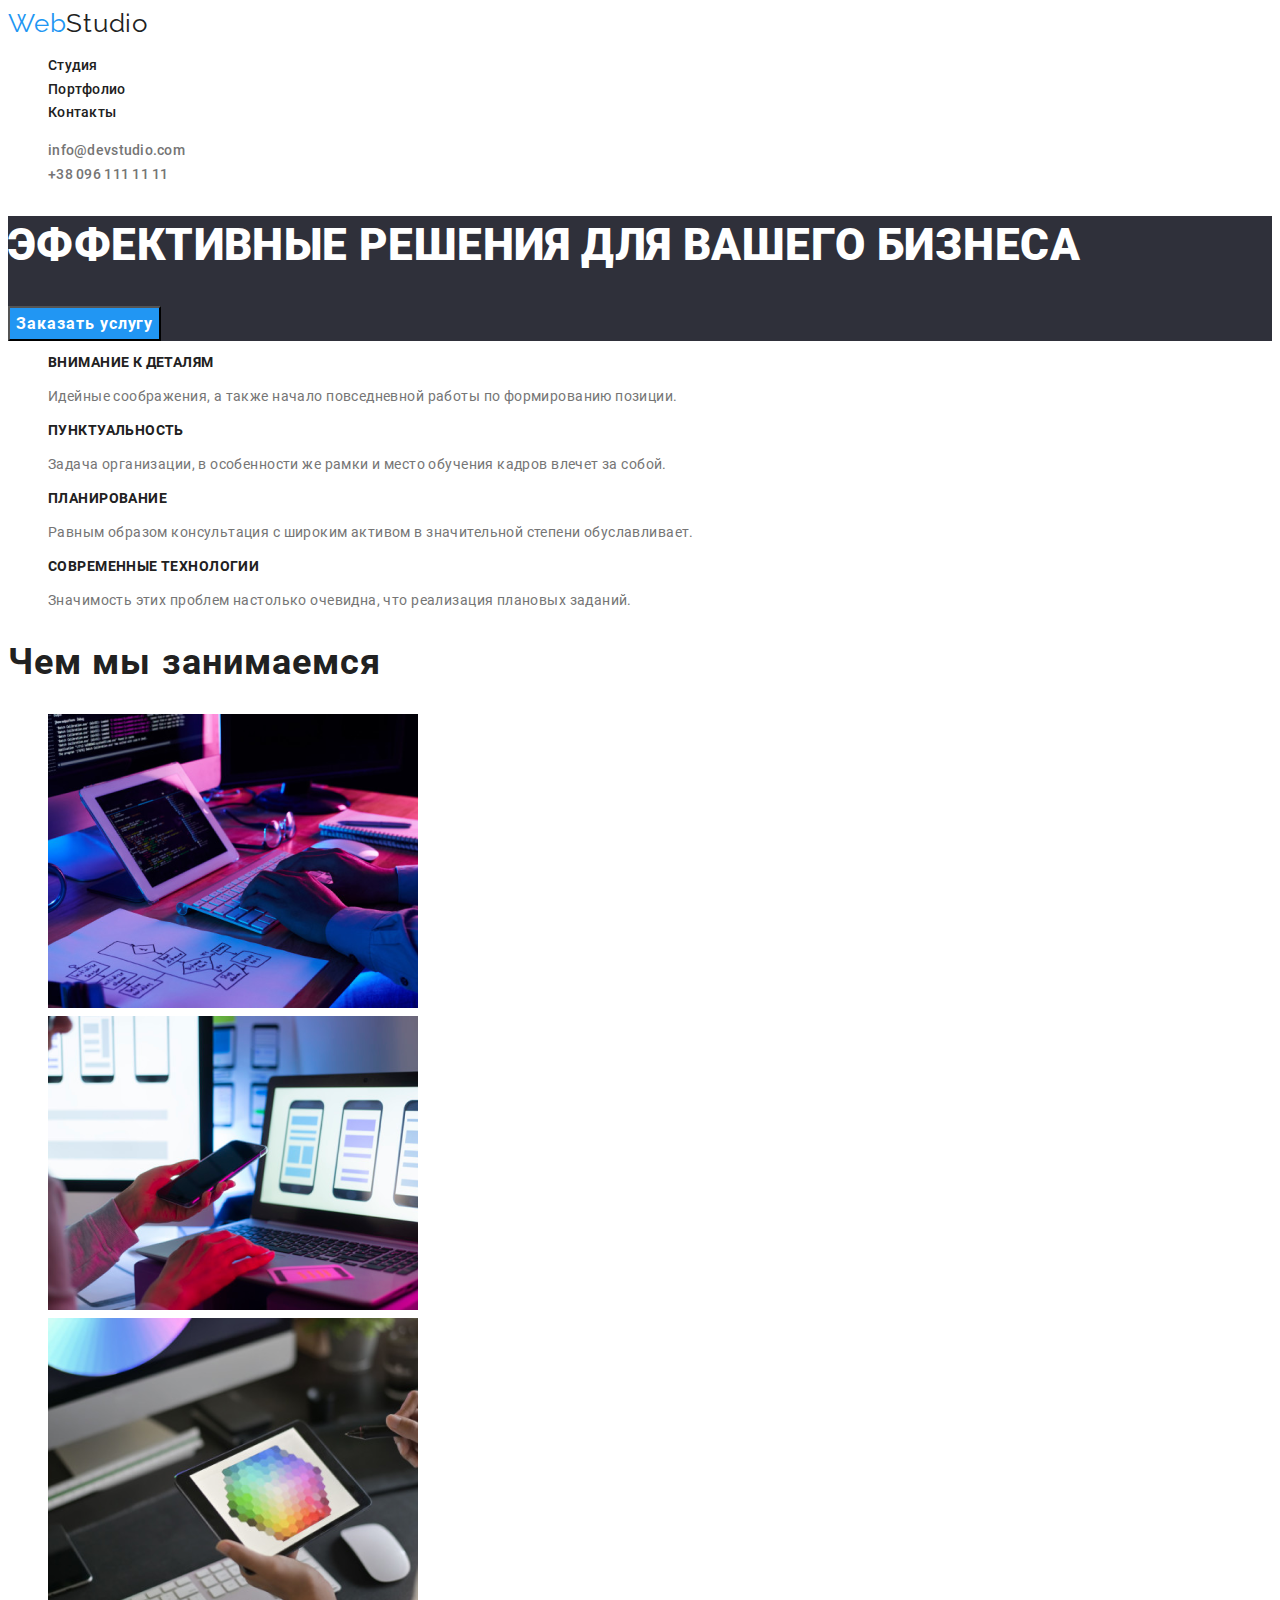
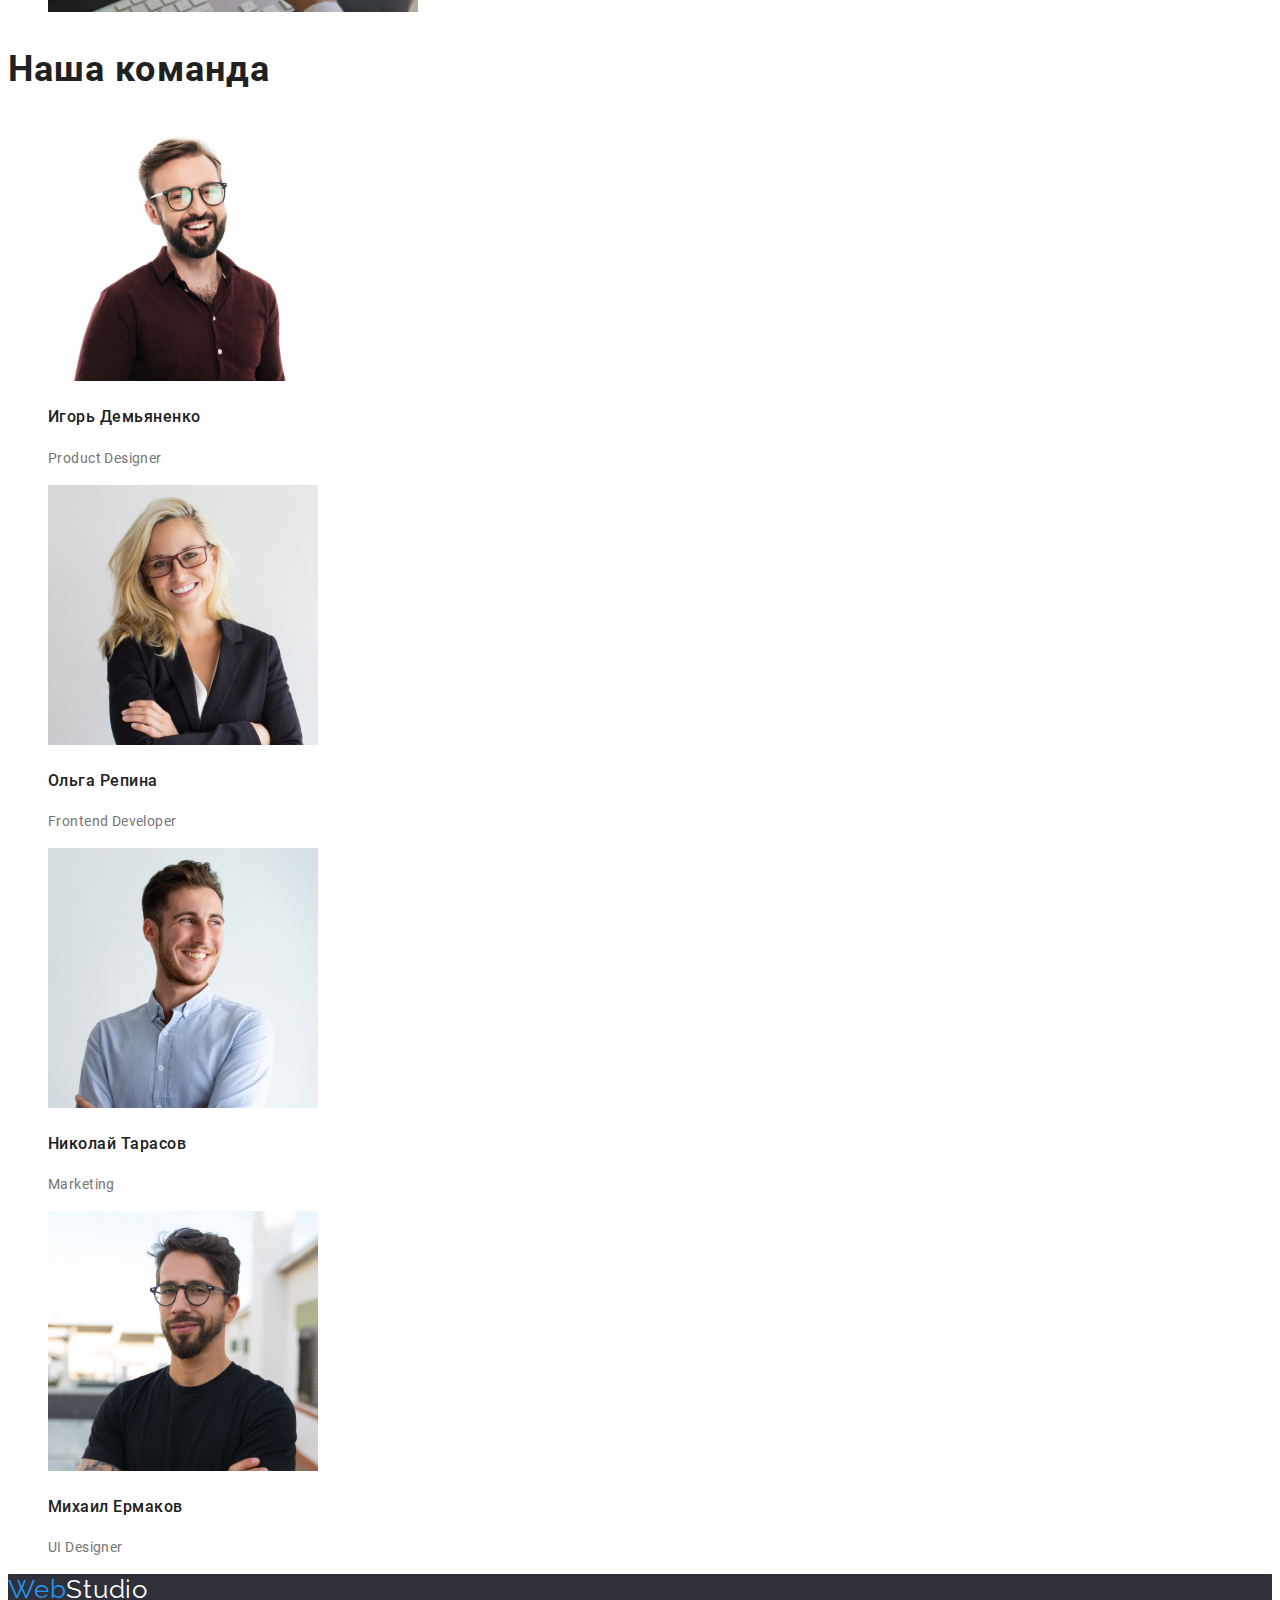
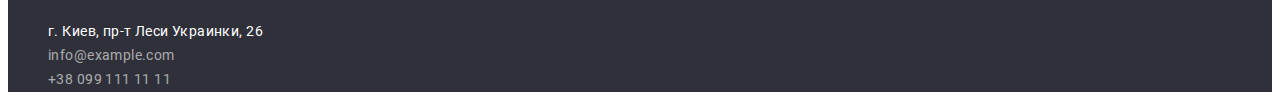
<file: index.html>
<!DOCTYPE html>
<html lang="ru">
  <head>
    <meta charset="UTF-8" />
    <meta name="viewport" content="width=device-width, initial-scale=1.0" />
    <title>WebStudio</title>
    <link
      href="https://fonts.googleapis.com/css2?family=Raleway:wght@700&family=Roboto:wght@400;500;700;900&display=swap"
      rel="stylesheet"
    />
    <link rel="stylesheet" href="./css/styles.css" />
  </head>

  <body>
    <!--Шапка-->

    <header>
      <nav>
        <a href="" class="logo">Web<span class="studio-cl-1">Studio</span></a>

        <ul class="list">
          <li><a href="" class="link menu-link">Студия</a></li>
          <li><a href="./portfolio.html" class="link menu-link">Портфолио</a></li>
          <li><a href="" class="link menu-link">Контакты</a></li>
        </ul>
      </nav>

      <ul class="list">
        <li>
          <a href="mailto:info@devstudio.com" class="link header-mail">info@devstudio.com</a>
        </li>
        <li>
          <a href="tel:+380961111111" class="link header-cont">+38 096 111 11 11</a>
        </li>
      </ul>
    </header>

    <main>
      <section class="section-color">
        <h1 class="title-head">Эффективные решения для вашего бизнеса</h2>
        <button class="btn" type="button">Заказать услугу</button>
      </section>

      <section>
        <ul class="list">
          <li>
            <h3 class="activity">Внимание к деталям</h3>
            <p>Идейные соображения, а также начало повседневной работы по формированию позиции.</p>
          </li>

          <li>
            <h3 class="activity">Пунктуальность</h3>
            <p>Задача организации, в особенности же рамки и место обучения кадров влечет за собой.</p>
          </li>

          <li>
            <h3 class="activity">Планирование</h3>
            <p>Равным образом консультация с широким активом в значительной степени обуславливает.</p>
          </li>

          <li>
            <h3 class="activity">Современные технологии</h3>
            <p>Значимость этих проблем настолько очевидна, что реализация плановых заданий.</p>
          </li>
        </ul>
      </section>

      <section>
        <h2 class="page-title">Чем мы занимаемся</h2>

        <ul class="list">
          <li>
            <img src="images/1.img.png" width="370" height="294" alt="Планшет на столе" />
          </li>
          <li>
            <img src="images/2.img.png" width="370" height="294" alt="Рука с телефоном" />
          </li>
          <li>
            <img src="images/3.img.png" width="370" height="294" alt="Планшет в руках" />
          </li>
        </ul>
      </section>

      <section>
        <h2 class="page-title">Наша команда</h2>

        <ul class="list">
          <li>
            <img src="images/4.img.jpg" width="270" height="260" alt="Парень в очках" />
            <h2 class="teams-name">Игорь Демьяненко</h2>
            <p>Product Designer</p>
          </li>

          <li>
            <img src="images/5.img.jpg" width="270" height="260" alt="Девушка блондинка" />
            <h2 class="teams-name">Ольга Репина</h2>
            <p>Frontend Developer</p>
          </li>

          <li>
            <img src="images/6.img.jpg" width="270" height="260" alt="Улыбающийся парень" />
            <h2 class="teams-name">Николай Тарасов</h2>
            <p>Marketing</p>
          </li>

          <li>
            <img src="images/7.img.jpg" width="270" height="260" alt="Парень с бородой" />
            <h2 class="teams-name">Михаил Ермаков</h2>
            <p>UI Designer</p>
          </li>
        </ul>
      </section>
    </main>

    <!--Футер-->

    <footer class="footer-bg">
      <a href="" class="logo">Web<span class="studio-cl-2">Studio</span></a>
      <address>
        <ul class="list footer-contacts">
          <li>
            <a href="https://goo.gl/maps/nbsRifXUNLBTFQnN9" target="blank" rel="noopener noreferer" class="link"
              >г. Киев, пр-т Леси Украинки, 26</a
            >
          </li>
          <li>
            <a href="mailto:info@example.com" class="link footer-color">info@example.com</a>
          </li>
          <li>
            <a href="tel:+380991111111" class="link footer-color">+38 099 111 11 11</a>
          </li>
        </ul>
      </address>
    </footer>
  </body>
</html>
</file>
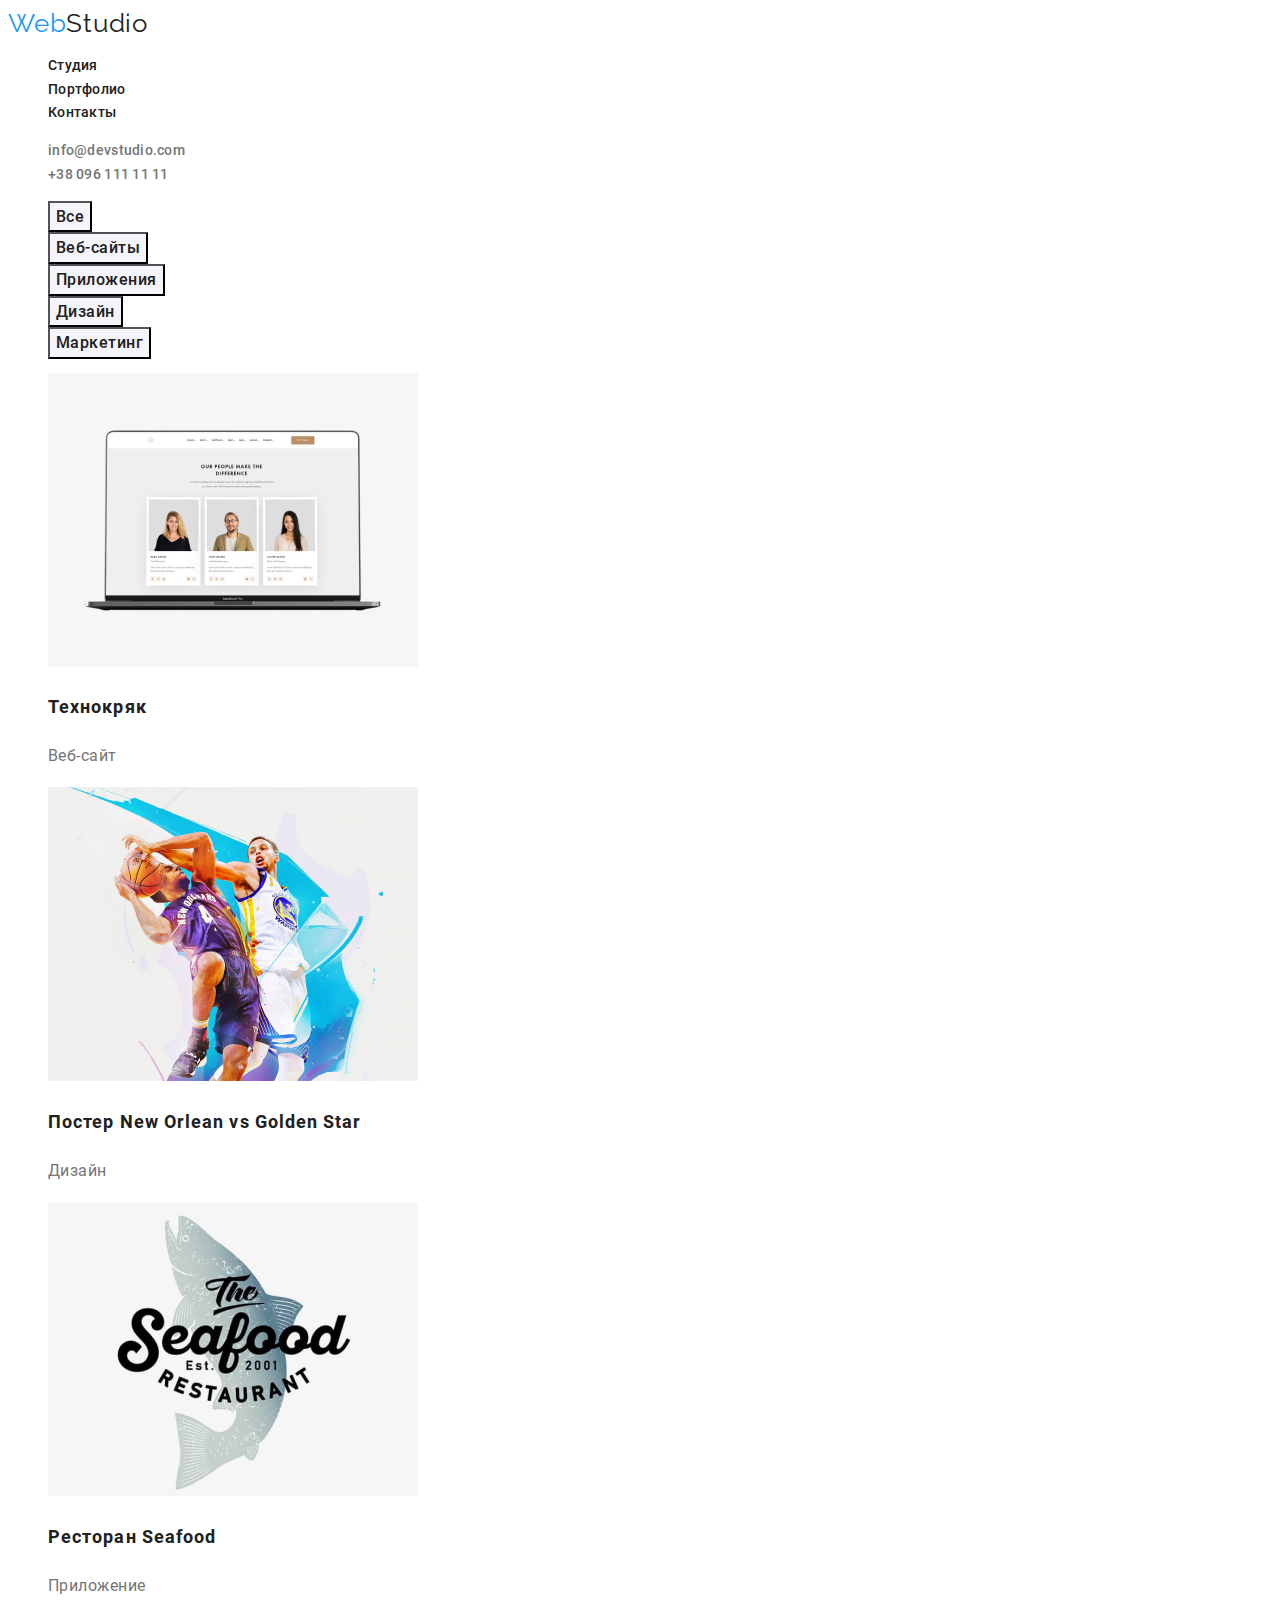
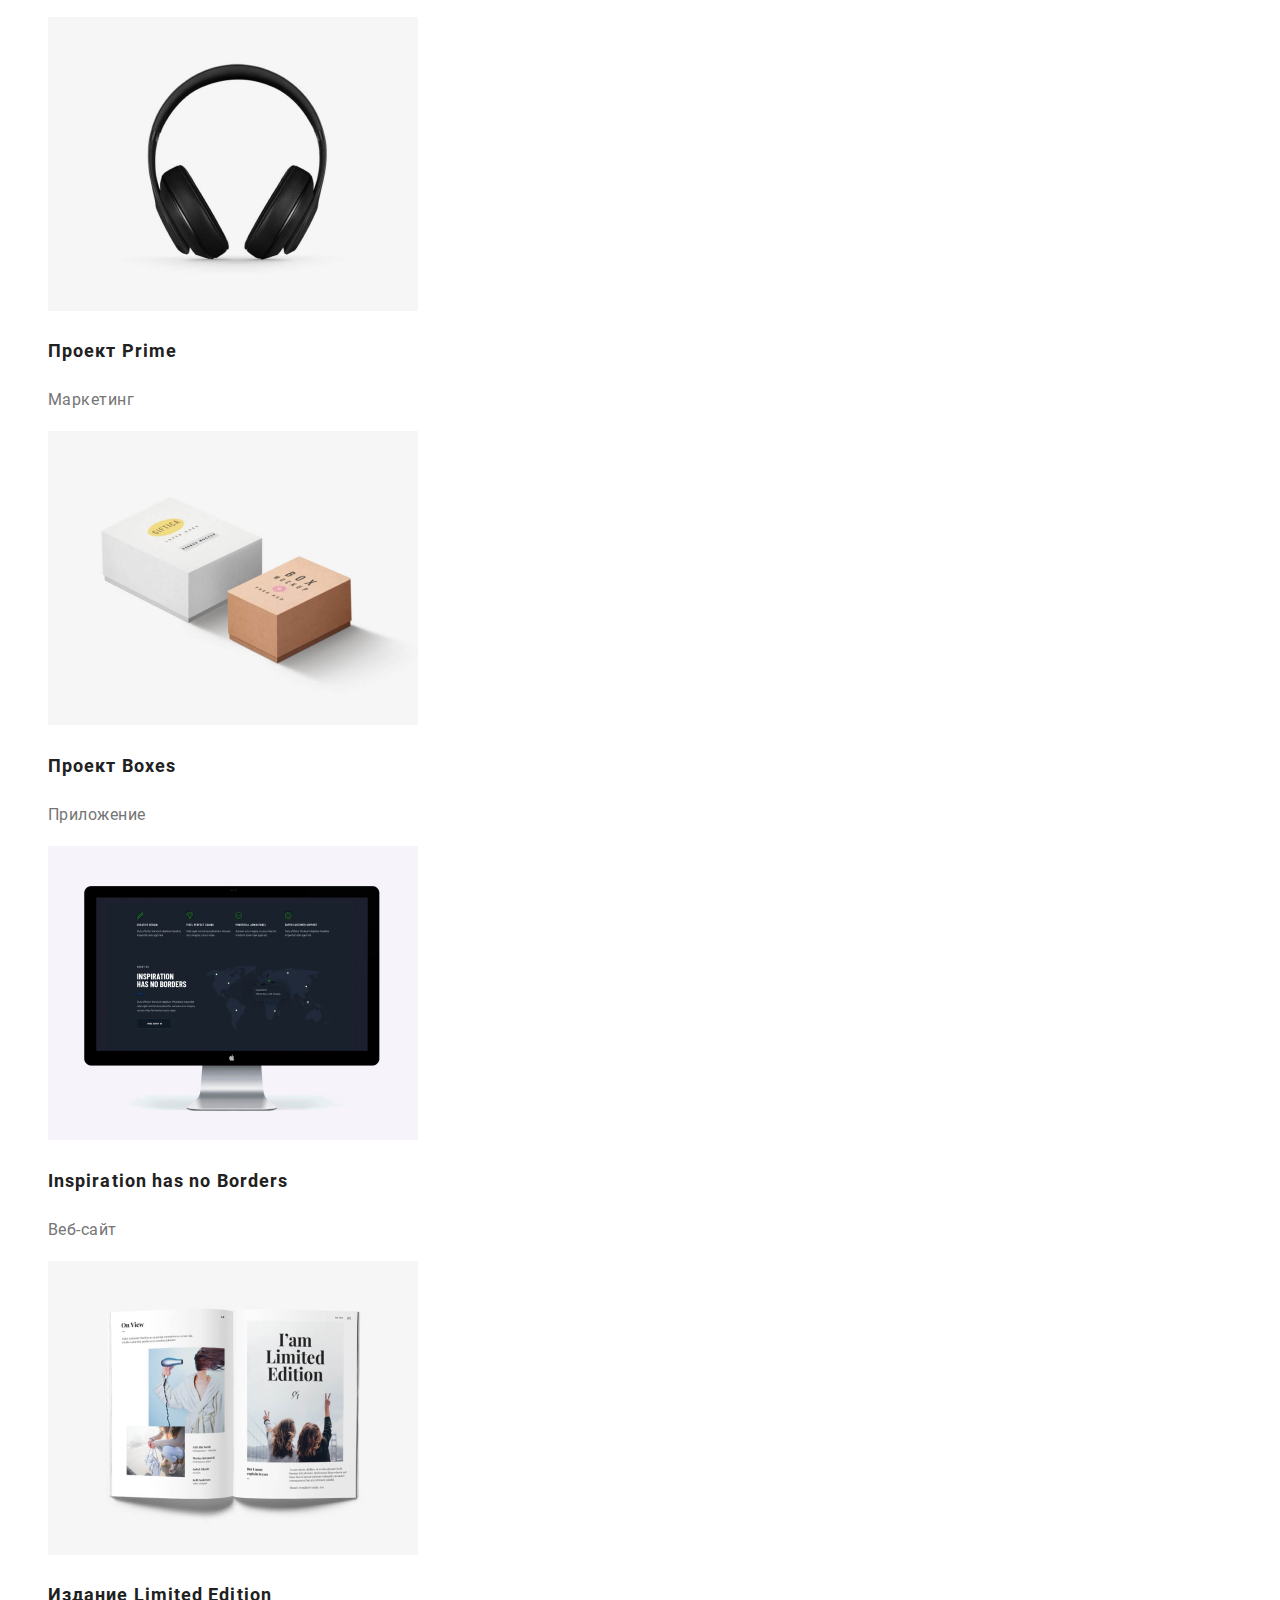
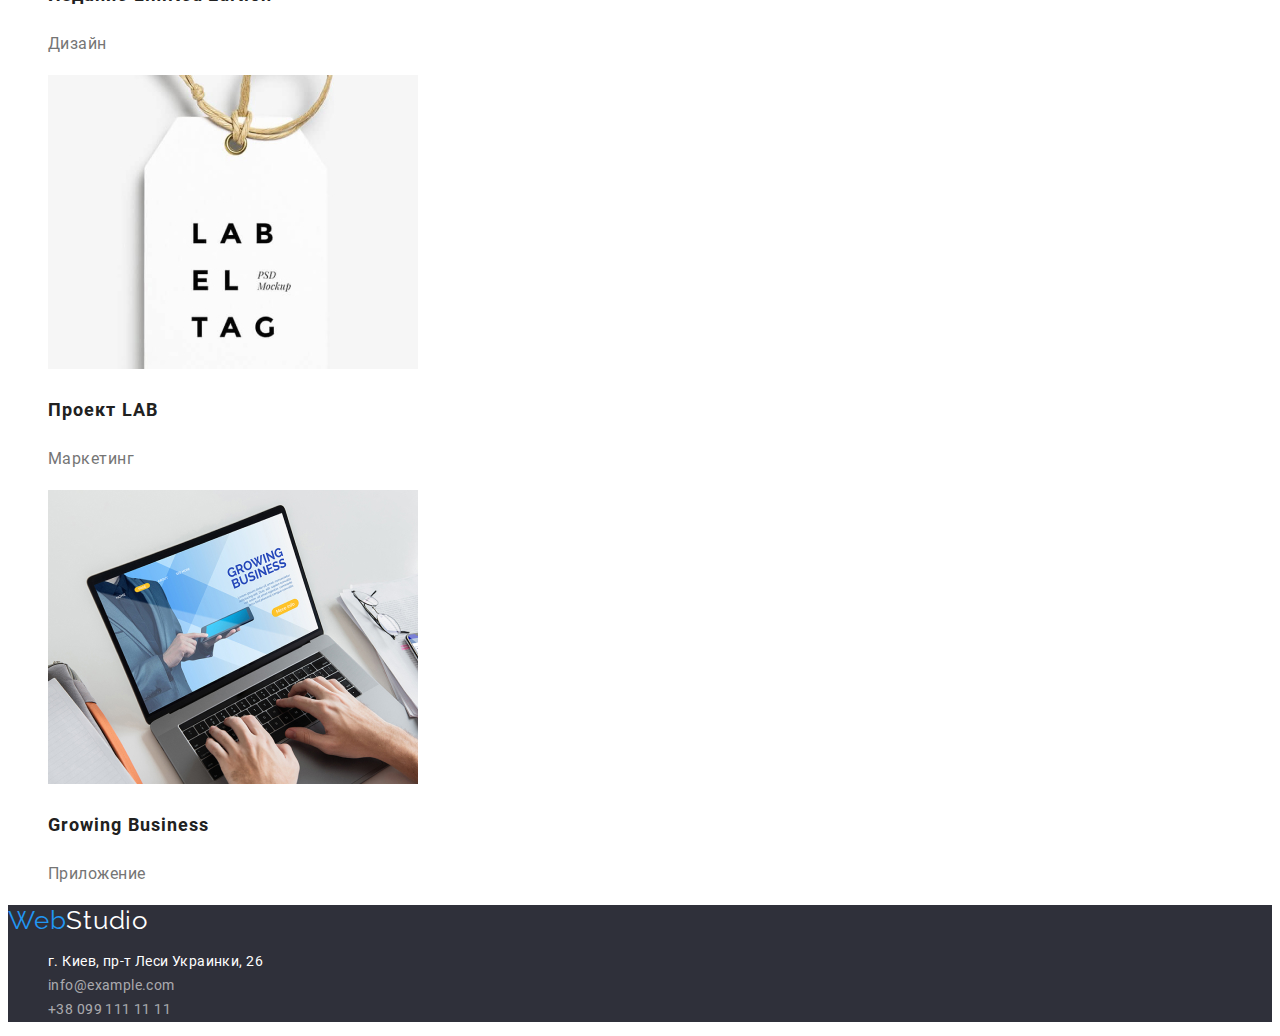
<file: portfolio.html>
<!DOCTYPE html>
<html lang="ru">
  <head>
    <meta charset="UTF-8" />
    <meta name="viewport" content="width=device-width, initial-scale=1.0" />
    <title>Portfolio</title>
    <link
      href="https://fonts.googleapis.com/css2?family=Raleway:wght@700&family=Roboto:wght@400;500;700;900&display=swap"
      rel="stylesheet"
    />
    <link rel="stylesheet" href="./css/styles.css" />
  </head>

  <body>
    <header>
      <nav>
        <a href="" class="logo">Web<span class="studio-cl-1">Studio</span></a>
        <ul class="list">
          <li><a href="./index.html" class="link menu-link">Студия</a></li>
          <li><a href="" class="link menu-link">Портфолио</a></li>
          <li><a href="" class="link menu-link">Контакты</a></li>
        </ul>
        <ul class="list">
          <li>
            <a href="mailto:info@devstudio.com" class="link header-mail">info@devstudio.com</a>
          </li>
          <li>
            <a href="tel:+380961111111" class="link header-cont">+38 096 111 11 11</a>
          </li>
        </ul>
      </nav>
    </header>

    <main>
      <section>
        <ul class="list">
          <li><button type="button" class="btn-portfolio">Все</button></li>
          <li>
            <button type="button" class="btn-portfolio">Веб-сайты</button>
          </li>
          <li>
            <button type="button" class="btn-portfolio">Приложения</button>
          </li>
          <li><button type="button" class="btn-portfolio">Дизайн</button></li>
          <li>
            <button type="button" class="btn-portfolio">Маркетинг</button>
          </li>
        </ul>

        <ul class="list">
          <li>
            <img src="images/8.img.jpg" width="370" height="294" alt="Ноутбук" />
            <h2 class="name-icons">Технокряк</h2>
            <p class="icon-group">Веб-сайт</p>
            <p></p>
          </li>
          <li>
            <img src="images/9.img.jpg" width="370" height="294" alt="Игра в баскетбол" />
            <h2 class="name-icons">Постер New Orlean vs Golden Star</h2>
            <p class="icon-group">Дизайн</p>
            <p></p>
          </li>
          <li>
            <img src="images/10.img.jpg" width="370" height="294" alt="Бренд" />
            <h2 class="name-icons">Ресторан Seafood</h2>
            <p class="icon-group">Приложение</p>
            <p></p>
          </li>
          <li>
            <img src="images/11.img.jpg" width="370" height="294" alt="Наушники" />
            <h2 class="name-icons">Проект Prime</h2>
            <p class="icon-group">Маркетинг</p>
            <p></p>
          </li>
          <li>
            <img src="images/12.img.jpg" width="370" height="294" alt="Коробки" />
            <h2 class="name-icons">Проект Boxes</h2>
            <p class="icon-group">Приложение</p>
            <p></p>
          </li>
          <li>
            <img src="images/13.img.jpg" width="370" height="294" alt="Монитор" />
            <h2 class="name-icons">Inspiration has no Borders</h2>
            <p class="icon-group">Веб-сайт</p>
            <p></p>
          </li>
          <li>
            <img src="images/14.img.jpg" width="370" height="294" alt="Книга" />
            <h2 class="name-icons">Издание Limited Edition</h2>
            <p class="icon-group">Дизайн</p>
            <p></p>
          </li>
          <li>
            <img src="images/15.img.jpg" width="370" height="294" alt="Бирка" />
            <h2 class="name-icons">Проект LAB</h2>
            <p class="icon-group">Маркетинг</p>
            <p></p>
          </li>
          <li>
            <img src="images/16.img.jpg" width="370" height="294" alt="Ноутбук со слайдом" />
            <h2 class="name-icons">Growing Business</h2>
            <p class="icon-group">Приложение</p>
            <p></p>
          </li>
        </ul>
      </section>
    </main>

    <footer class="footer-bg">
      <a href="" class="logo">Web<span class="studio-cl-2">Studio</span></a>
      <ul class="list footer-contacts">
        <li>
          <a href="https://goo.gl/maps/iy1b7neh667iBxJK8" class="link"> г. Киев, пр-т Леси Украинки, 26 </a>
        </li>
        <li><a href="mailto:info@devstudio.com" class="link footer-color">info@example.com</a></li>
        <li><a href="tel:+380961111111" class="link footer-color">+38 099 111 11 11</a></li>
      </ul>
    </footer>
  </body>
</html>
</file>
<file: css/styles.css>
@font-face {
  font-family: "Roboto";
  font-style: normal;
  font-weight: 400;
  src: url("../fonts/roboto/roboto-v20-latin_cyrillic-regular.eot");
  src: local("Roboto"), local("Roboto-Regular"),
    url("../fonts/roboto/roboto-v20-latin_cyrillic-regular.eot?#iefix") format("embedded-opentype"),
    url("../fonts/roboto/roboto-v20-latin_cyrillic-regular.woff2") format("woff2"),
    url("../fonts/roboto/roboto-v20-latin_cyrillic-regular.woff") format("woff"),
    url("../fonts/roboto/roboto-v20-latin_cyrillic-regular.ttf") format("truetype"),
    url("../fonts/roboto/roboto-v20-latin_cyrillic-regular.svg#Roboto") format("svg");
}

@font-face {
  font-family: "Roboto";
  font-style: normal;
  font-weight: 500;
  src: url("../fonts/roboto/roboto-v20-latin_cyrillic-500.eot");
  src: local("Roboto Medium"), local("Roboto-Medium"),
    url("../fonts/roboto/roboto-v20-latin_cyrillic-500.eot?#iefix") format("embedded-opentype"),
    url("../fonts/roboto/roboto-v20-latin_cyrillic-500.woff2") format("woff2"),
    url("../fonts/roboto/roboto-v20-latin_cyrillic-500.woff") format("woff"),
    url("../fonts/roboto/roboto-v20-latin_cyrillic-500.ttf") format("truetype"),
    url("../fonts/roboto/roboto-v20-latin_cyrillic-500.svg#Roboto") format("svg");
}

@font-face {
  font-family: "Roboto";
  font-style: normal;
  font-weight: 700;
  src: url("../fonts/roboto/roboto-v20-latin_cyrillic-700.eot");
  src: local("Roboto Bold"), local("Roboto-Bold"),
    url("../fonts/roboto/roboto-v20-latin_cyrillic-700.eot?#iefix") format("embedded-opentype"),
    url("../fonts/roboto/roboto-v20-latin_cyrillic-700.woff2") format("woff2"),
    url("../fonts/roboto/roboto-v20-latin_cyrillic-700.woff") format("woff"),
    url("../fonts/roboto/roboto-v20-latin_cyrillic-700.ttf") format("truetype"),
    url("../fonts/roboto/roboto-v20-latin_cyrillic-700.svg#Roboto") format("svg");
}

@font-face {
  font-family: "Roboto";
  font-style: normal;
  font-weight: 900;
  src: url("../fonts/roboto/roboto-v20-latin_cyrillic-900.eot");
  src: local("Roboto Black"), local("Roboto-Black"),
    url("../fonts/roboto/roboto-v20-latin_cyrillic-900.eot?#iefix") format("embedded-opentype"),
    url("../fonts/roboto/roboto-v20-latin_cyrillic-900.woff2") format("woff2"),
    url("../fonts/roboto/roboto-v20-latin_cyrillic-900.woff") format("woff"),
    url("../fonts/roboto/roboto-v20-latin_cyrillic-900.ttf") format("truetype"),
    url("../fonts/roboto/roboto-v20-latin_cyrillic-900.svg#Roboto") format("svg");
}

@font-face {
  font-family: "Raleway";
  font-style: normal;
  font-weight: 700;
  src: url("../fonts/raleway-700/raleway-v18-latin_cyrillic-700.eot");
  src: local(""), url("../fonts/raleway-700/raleway-v18-latin_cyrillic-700.eot?#iefix") format("embedded-opentype"),
    url("../fonts/raleway-700/raleway-v18-latin_cyrillic-700.woff2") format("woff2"),
    url("../fonts/raleway-700/raleway-v18-latin_cyrillic-700.woff") format("woff"),
    url("../fonts/raleway-700/raleway-v18-latin_cyrillic-700.ttf") format("truetype"),
    url("../fonts/raleway-700/raleway-v18-latin_cyrillic-700.svg#Raleway") format("svg");
}

:root {
  --acent-cl: #2196f3;
  --secondary-text-cl: #212121;
  --main-text-cl: #757575;
  --white: #ffffff;
  --work-portfolio-bg: #e5e5e5;
  --team-bg-cl: #f5f4fa;
  --footer-bg-cl: #2f303a;
  --footer-contacts: rgba(255, 255, 255, 0.6);
}

body {
  font-family: Roboto;
  font-size: 14px;
  line-height: 1.7;
  letter-spacing: 0.03em;
  color: var(--main-text-cl);
}

/*тип шрифта(курсив.обычный*/
address {
  font-style: normal;
}

/*убираем подчеркивание и ставим цвет основного текста*/
.link {
  color: inherit;
  text-decoration: none;
}

/*ставим подсвечивание*/
.link:hover,
.link:focus {
  color: var(--acent-cl);
}

/*убиреаем точки */
.list {
  list-style: none;
}

/*кнопка*/
.btn {
  font-family: inherit;
  font-style: normal;
  font-weight: 700;
  font-size: 16px;
  line-height: 1.87;
  letter-spacing: 0.06em;
  background-color: var(--acent-cl);
  color: var(--white);
}

.btn-portfolio {
  font-family: Roboto;
  font-weight: 500;
  font-size: 16px;
  line-height: 1.6;
  letter-spacing: 0.03em;
  background-color: var(--team-bg-cl);
  color: var(--secondary-text-cl);
}

.btn-portfolio:hover,
.btn-portfolio:focus {
  background-color: var(--acent-cl);
  color: var(--white);
}

/*логотип*/

.logo {
  font-family: Raleway;
  font-size: 26px;
  line-height: 1.19;
  letter-spacing: 0.03em;
  color: var(--acent-cl);
  text-decoration: none;
}

.studio-cl-1 {
  color: var(--secondary-text-cl);
}

.studio-cl-2 {
  color: var(--white);
}

.logo:hover,
.logo:focus,
.studio-cl-1:hover,
.studio-cl-1:focus,
.studio-cl-2:hover,
.studio-cl-2:focus {
  color: pink;
}

/*стили на навигацию*/
.menu-link {
  font-family: Roboto;
  font-weight: 500;
  font-size: 14px;
  line-height: 1.14;
  letter-spacing: 0.02em;
  color: var(--secondary-text-cl);
}

.header-cont {
  font-family: Roboto;
  font-weight: 500;
  font-size: 14px;
  line-height: 1.14;
  letter-spacing: 0.02em;
}

.header-mail {
  font-family: Roboto;
  font-weight: 500;
  font-size: 14px;
  line-height: 1.14;
  letter-spacing: 0.02em;
}

/*титулка*/
.title-head {
  font-family: Roboto;
  font-weight: 900;
  font-size: 44px;
  line-height: 1.36;
  text-transform: uppercase;
  color: var(--white);
}

.section-color {
  background-color: var(--footer-bg-cl);
}
.page-title {
  font-family: Roboto;
  font-size: 36px;
  line-height: 1.166;
  letter-spacing: 0.03em;
  color: var(--secondary-text-cl);
}

.activity {
  font-family: Roboto;
  font-size: 14px;
  line-height: 1.14;
  letter-spacing: 0.03em;
  text-transform: uppercase; /*все заглавные*/
  color: var(--secondary-text-cl);
}

.teams-name {
  font-family: Roboto;
  font-weight: 500;
  font-size: 16px;
  line-height: 1.9;
  letter-spacing: 0.03em;
  color: var(--secondary-text-cl);
}

.team-profession {
  font-family: Roboto;
  font-size: 16px;
  line-height: 1.9;
  letter-spacing: 0.03em;
}

.name-icons {
  font-family: Roboto;
  font-size: 18px;
  line-height: 2;
  letter-spacing: 0.06em;
  color: var(--secondary-text-cl);
}

.icon-group {
  font-family: Roboto;
  font-size: 16px;
  line-height: 1.87;
  letter-spacing: 0.03em;
  color: var(--main-text-cl);
}

.footer-bg {
  background-color: var(--footer-bg-cl);
}

.footer-contacts {
  font-family: Roboto;
  font-size: 14px;
  line-height: 1.71;
  letter-spacing: 0.03em;
  color: var(--white);
}

.footer-color {
  color: rgba(255, 255, 255, 0.6);
}
</file>
